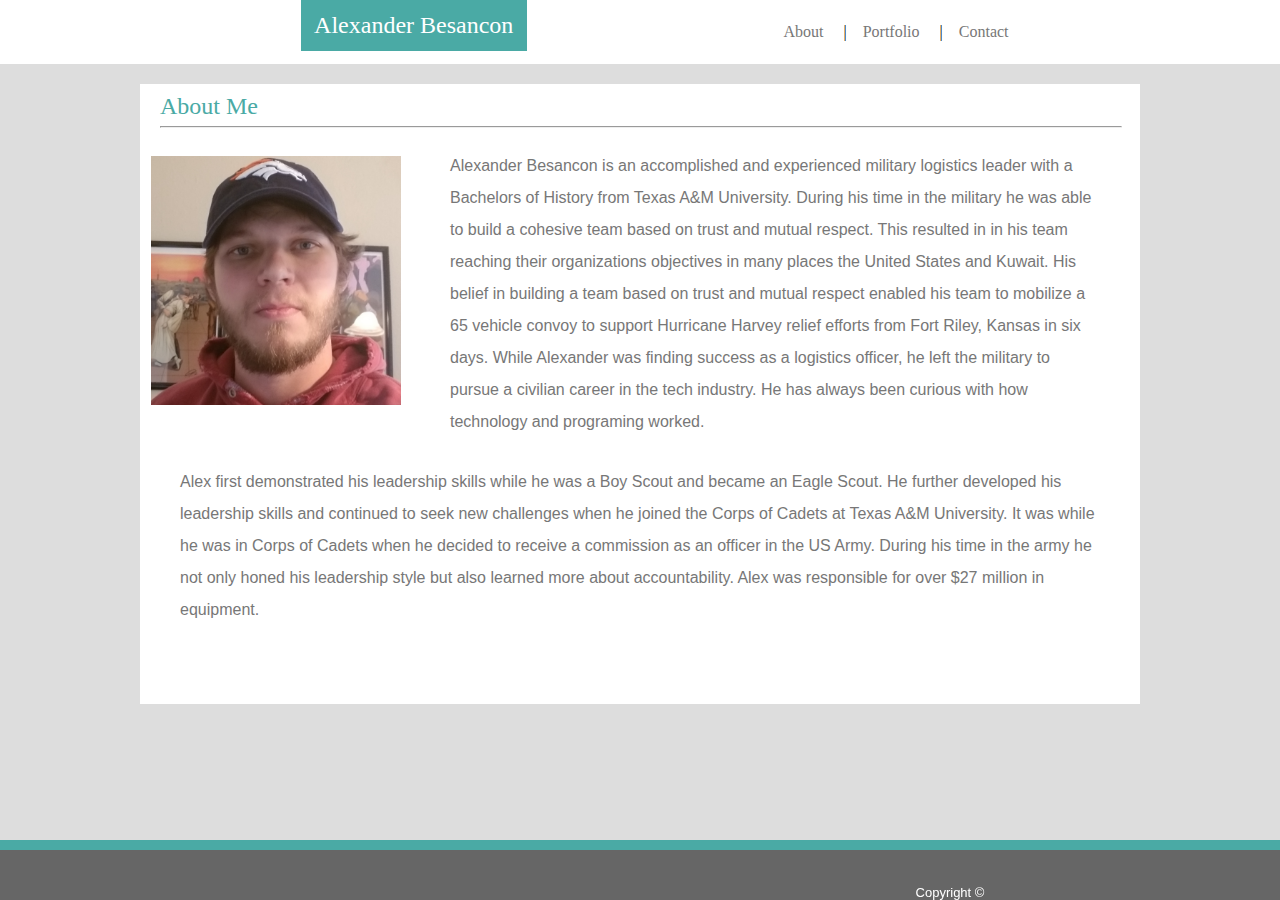
<file: index.html>
<!DOCTYPE html>
<html lang="en">

<head>
    <link rel="stylesheet" type="text/css" href="./assets/css/Reset.css">
    <link rel="stylesheet" type="text/css" href="./assets/css/style.css">
    <title>Alexander Besancon</title>
</head>

<body>
    
    <header>

        <div class="navbar navbar-default navbar-static-top header-menu">
        
            <ul class="nav navbar-nav navbar-middle navbar text" style="float:none;margin: 0 auto; display: table;table-layout: fixed">    
                
                <li class="contact">
                    <a class="contact" href="contact.html">Contact</a>
                </li>
                
                <li>
                    <a class="portfolio" href="portfolio.html">Portfolio</a>
                </li>
                
                <li>
                    <a class="home" href="index.html">About</a>
                </li>

            </ul>

            <div class="name">
                Alexander Besancon
            </div>

        </div>
        
    </header>
    
    <div class="content">
        
        <h1>About Me</h1>
    
            <hr>

            <br>
        
            <img src="assets/images/AlexBesancon.jpg" alt="AlexBesancon"> 
    
                <br>
            
        <p>
            Alexander Besancon is an accomplished and experienced military logistics leader 
            with a Bachelors of History from Texas A&M University. During his time in the 
            military he was able to build a cohesive team based on trust and mutual respect. 
            This resulted in in his team reaching their organizations objectives in many places
            the United States and Kuwait. His belief in building a team based on trust and
            mutual respect enabled his team to mobilize a 65 vehicle convoy to support Hurricane 
            Harvey relief efforts from Fort Riley, Kansas in six days. While Alexander was finding 
            success as a logistics officer, he left the military to pursue a civilian career in the
            tech industry. He has always been curious with how technology and programing worked.
        </p>

            <br>

        <p>
            Alex first demonstrated his leadership skills while he was a Boy Scout and became an Eagle 
            Scout. He further developed his leadership skills and continued to seek new challenges when 
            he joined the Corps of Cadets at Texas A&M University. It was while he was in Corps of Cadets
            when he decided to receive a commission as an officer in the US Army. During his time in the
            army he not only honed his leadership style but also learned more about accountability. Alex
            was responsible for over $27 million in equipment.
        </p>
        
    </div>
        
        <br>

        <footer>

            <p class="copyright"> 
                Copyright ©
            </p>
        
        </footer>

</body>

</html>
</file>
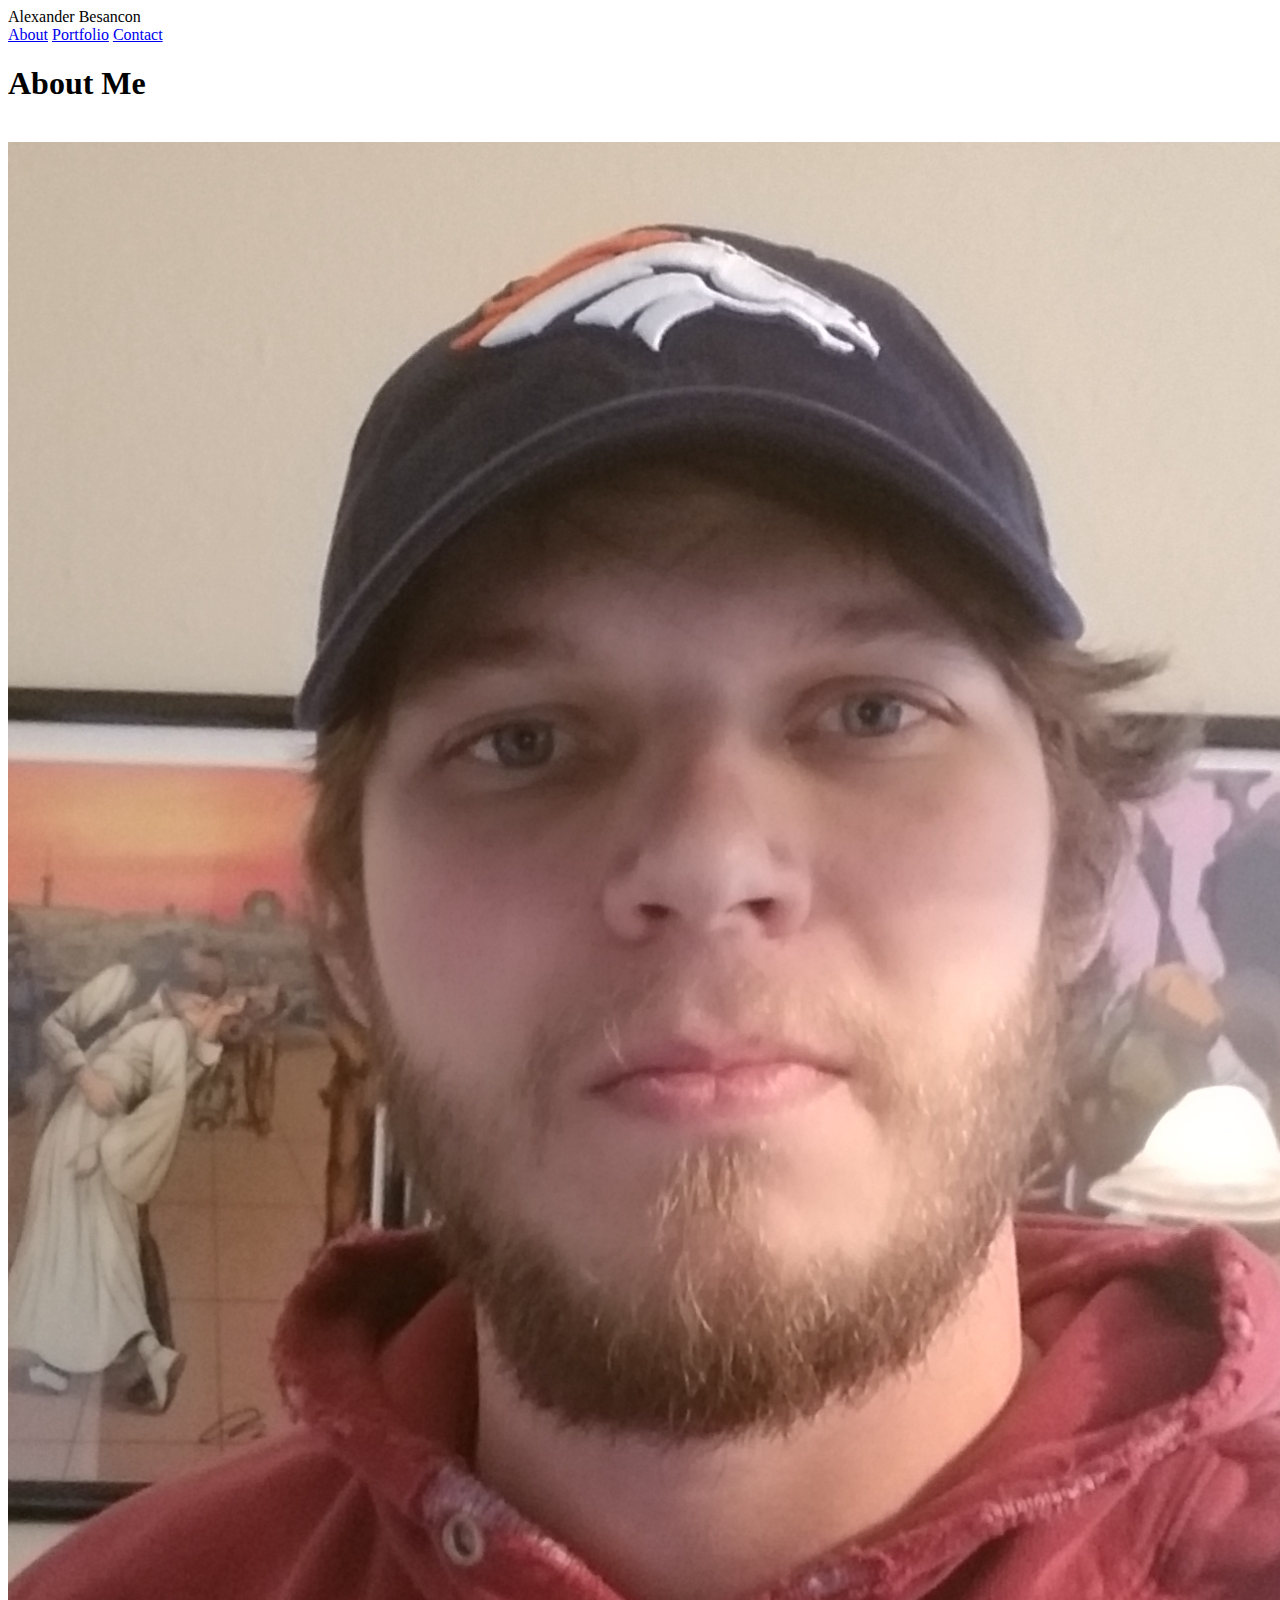
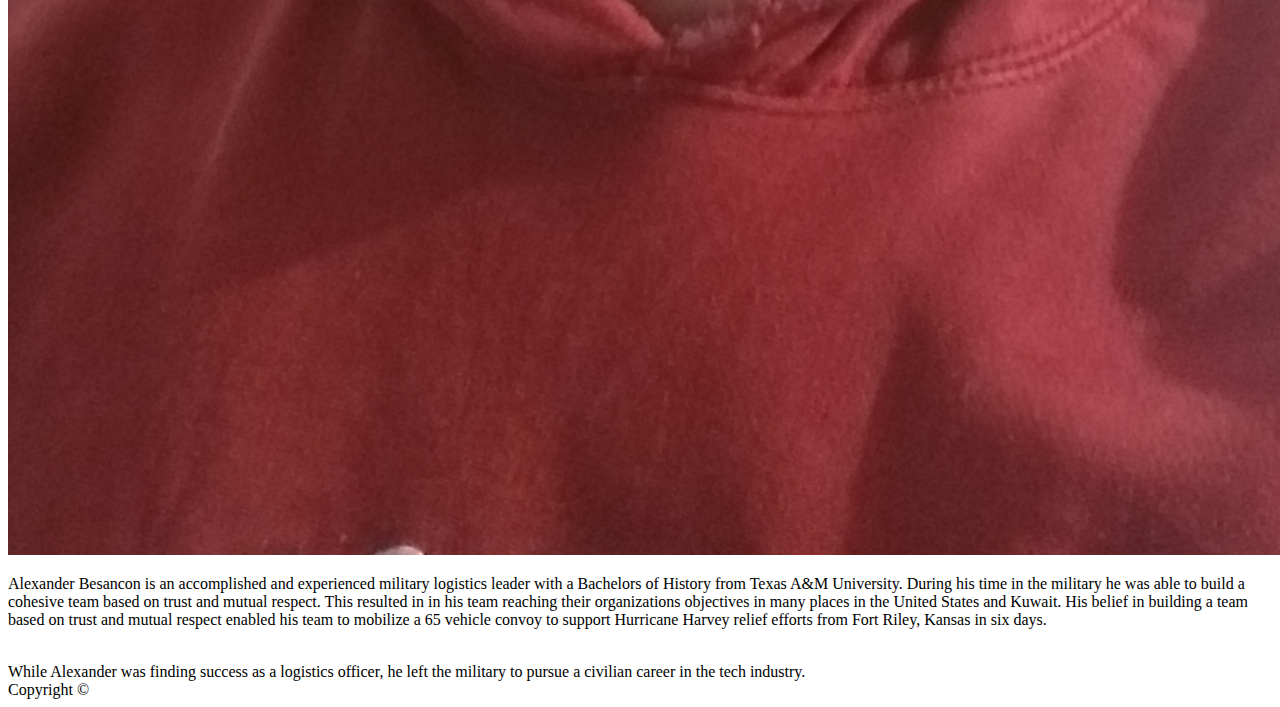
<file: Basic-Portfolio/index.html>
<!DOCTYPE html>
<html lang="en">

<head>
    <link rel="reset" type="text/css" href="../Basic-Portfolio/assets/css/Reset.css">
    <link rel="style" type="text/css" href="../Basic-Portfolio/assets/css/style.css">
    <title>Alexander Besancon</title>

</head>

<body>
    
    <header>Alexander Besancon</header>

    <div class="topnav">
        <a class="active" href="#about">About</a>
        <a class="portfolio" href="../Basic-Portfolio/portfolio.html">Portfolio</a>
        <a class="contact" href="../Basic-Portfolio/contact.html">Contact</a>
    </div>
    
    <h1>About Me</h1>
    
        <br>
        
        <img src="../Basic-Portfolio/assets/images/AlexBesancon.jpg" alt="AlexBesancon">
        
        <br>

        <p>Alexander Besancon is an accomplished and experienced military logistics leader 
        with a Bachelors of History from Texas A&M University. During his time in the 
        military he was able to build a cohesive team based on trust and mutual respect. 
        This resulted in in his team reaching their organizations objectives in many places
        in the United States and Kuwait. His belief in building a team based on trust and
        mutual respect enabled his team to mobilize a 65 vehicle convoy to support Hurricane 
        Harvey relief efforts from Fort Riley, Kansas in six days.
        </p>

        <br>

        <p2>
        While Alexander was finding success as a logistics officer, he left the military to 
        pursue a civilian career in the tech industry. 
        </p2>

        <br>

    <footer>Copyright ©</footer>

</body>

</html>
</file>
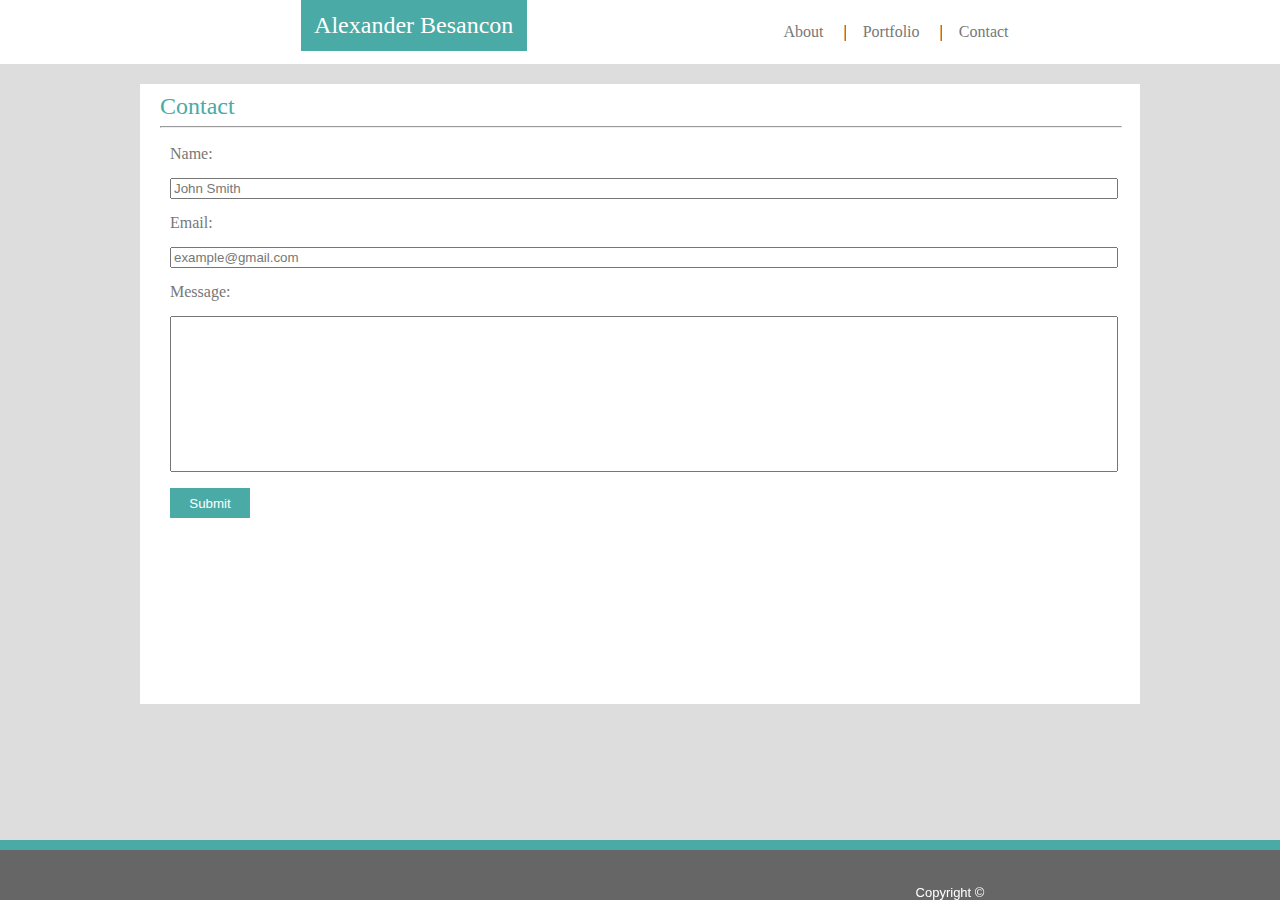
<file: contact.html>
<!DOCTYPE html>

<html lang="en">

<head>
    <link rel="stylesheet" type="text/css" href="./assets/css/Reset.css">
    <link rel="stylesheet" type="text/css" href="./assets/css/style.css">
    <title>Alexander Besancon</title>
</head>

<body>
    
    <header>
            
        <div class="navbar navbar-default navbar-static-top header-menu">
                    
            <ul class="nav navbar-nav navbar-middle navbar text" style="float:none;margin: 0 auto; display: table;table-layout: fixed">    
                            
                <li class="contact">
                    <a class="contact" href="contact.html">Contact</a>
                </li>
                            
                <li>
                    <a class="portfolio" href="portfolio.html">Portfolio</a>
                </li>
                            
                <li>
                    <a class="home" href="index.html">About</a>
                </li>
            
            </ul>
            
            <div class="name">
                Alexander Besancon
            </div>
            
        </div>
                    
    </header>

        <div class="content">
        
            <h3>Contact</h3>
        
                <hr>
        
                <br>

            <form>
                
                Name:<br><br>
                <input type="text" name="name" value="John Smith">
            
                <br><br>
            
                Email:<br><br>
                <input type="text" name="email" value="example@gmail.com">
            
                <br><br>
            
                Message:<br><br>
                <input type="text" name="message">
                
                <br><br>
            
                <input type="submit" value="Submit">
        
            </form>
    
        </div>

    <footer>

        <p class="copyright"> 
            Copyright ©
        </p>

    </footer>
   
</body>

</html>
</file>
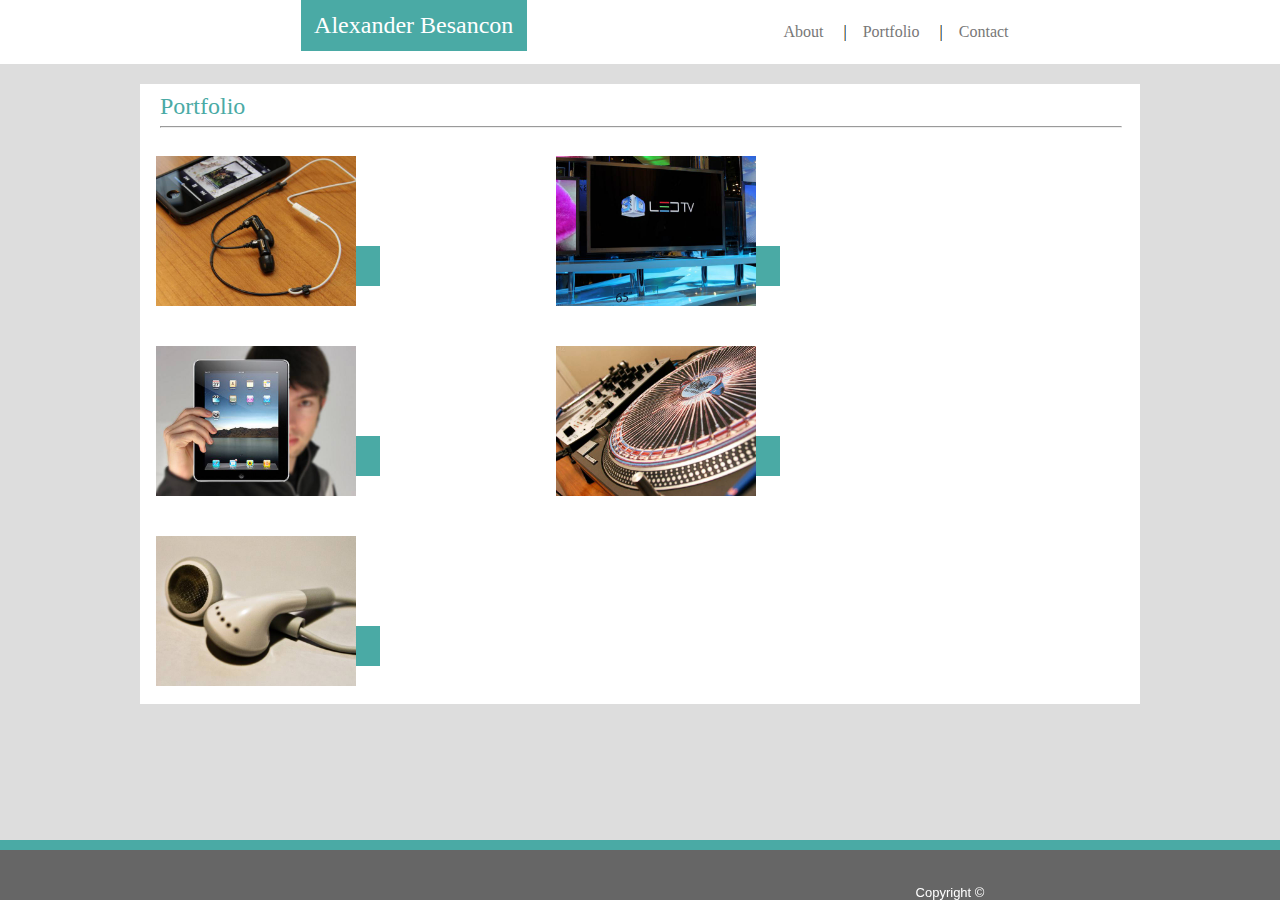
<file: portfolio.html>
<!DOCTYPE html>
<html>

<head>
    <link rel="stylesheet" type="text/css" href="./assets/css/Reset.css">
    <link rel="stylesheet" type="text/css" href="./assets/css/style.css">
    <title>Alexander Besancon</title>
</head>
    
<body>   
    
    <header>
            
        <div class="navbar navbar-default navbar-static-top header-menu">
                    
            <ul class="nav navbar-nav navbar-middle navbar text" style="float:none;margin: 0 auto; display: table;table-layout: fixed">    
                            
                <li class="contact">
                    <a class="contact" href="contact.html">Contact</a>
                </li>
                            
                <li>
                    <a class="portfolio" href="portfolio.html">Portfolio</a>
                </li>
                            
                <li>
                    <a class="home" href="index.html">About</a>
                </li>
            
            </ul>
            
            <div class="name">
                Alexander Besancon
            </div>
            
        </div>
                    
    </header>

    <div class="content">
        
        <h2>Portfolio</h2>

                <hr>

            <div class="portfolio">    
                <button type="button">Hangman</button>
                <img src="assets/images/portfolioimage1.jpg" alt="stock profile 1">
            </div>

            <div class="portfolio">
                <button type="button">RPG Game</button>
                <img src="assets/images/portfolioimage2.jpg" alt="stock profile 2">
            </div>

            <div class="portfolio">
                <button type="button">Trivia Game</button>
                <img src="assets/images/portfolioimage3.jpg" alt="stock profile 3">
            </div>

            <div class="portfolio">
                <button type="button">Rutger Info Widget</button>
                <img src="assets/images/portfolioimage4.jpg" alt="stock profile 4">
            </div>

            <div class="portfolio">
                <button type="button">Rock Paper Scissors</button>
                <img src="assets/images/portfolioimage5.jpg" alt="stock profile 5">
            </div>
    
    </div>    

    <footer>

        <p class="copyright"> 
            Copyright ©
        </p>
    
    </footer>
       
</body>

</html>
</file>
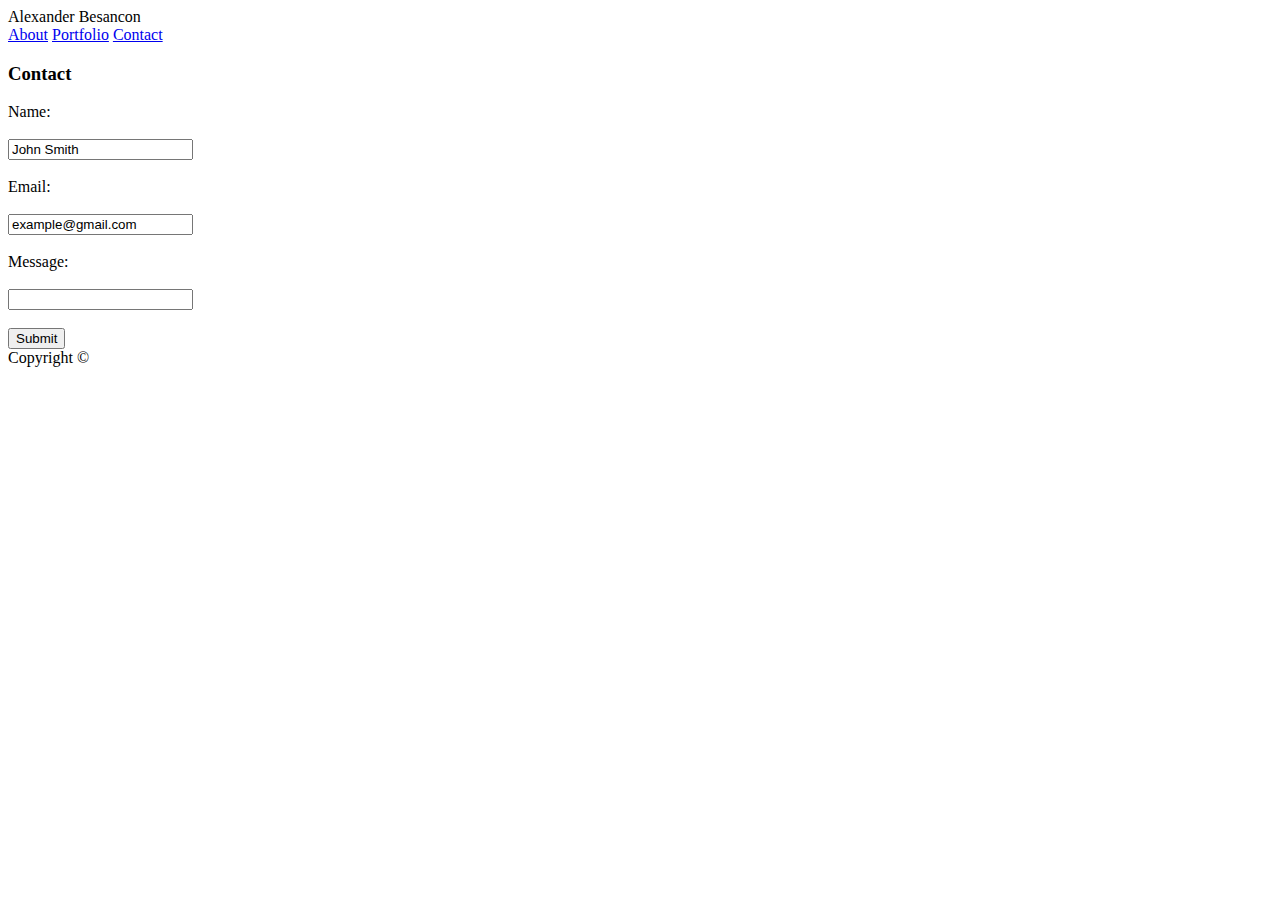
<file: Basic-Portfolio/contact.html>
<!DOCTYPE html>

<html lang="en">

<head>
    <title>Alexander Besancon</title>
    <link rel="Reset" type="text/css" href="../Basic-Portfolio/assets/css/Reset.css">
    <link rel="style" type="text/css" href="../Basic-Portfolio/assets/css/style.css">
</head>

<body>

<header>Alexander Besancon</header>

<div class="topnav">
    <a class="home" href="../Basic-Portfolio/index.html">About</a>
    <a class="portfolio" href="../Basic-Portfolio/portfolio.html">Portfolio</a>
    <a class="contact" href="#contact">Contact</a>
</div>

<h3>Contact</h3>

<form>
    Name:<br><br>
    <input type="text" name="name" value="John Smith">
    <br><br>
    Email:<br><br>
    <input type="text" name="email" value="example@gmail.com">
    <br><br>
    Message:<br><br>
    <input type="text" name="message">
    <br><br>
    <input type="submit" value="Submit">
   
</form>

<footer>  
    Copyright ©
</footer>
   
</body>

</html>
</file>
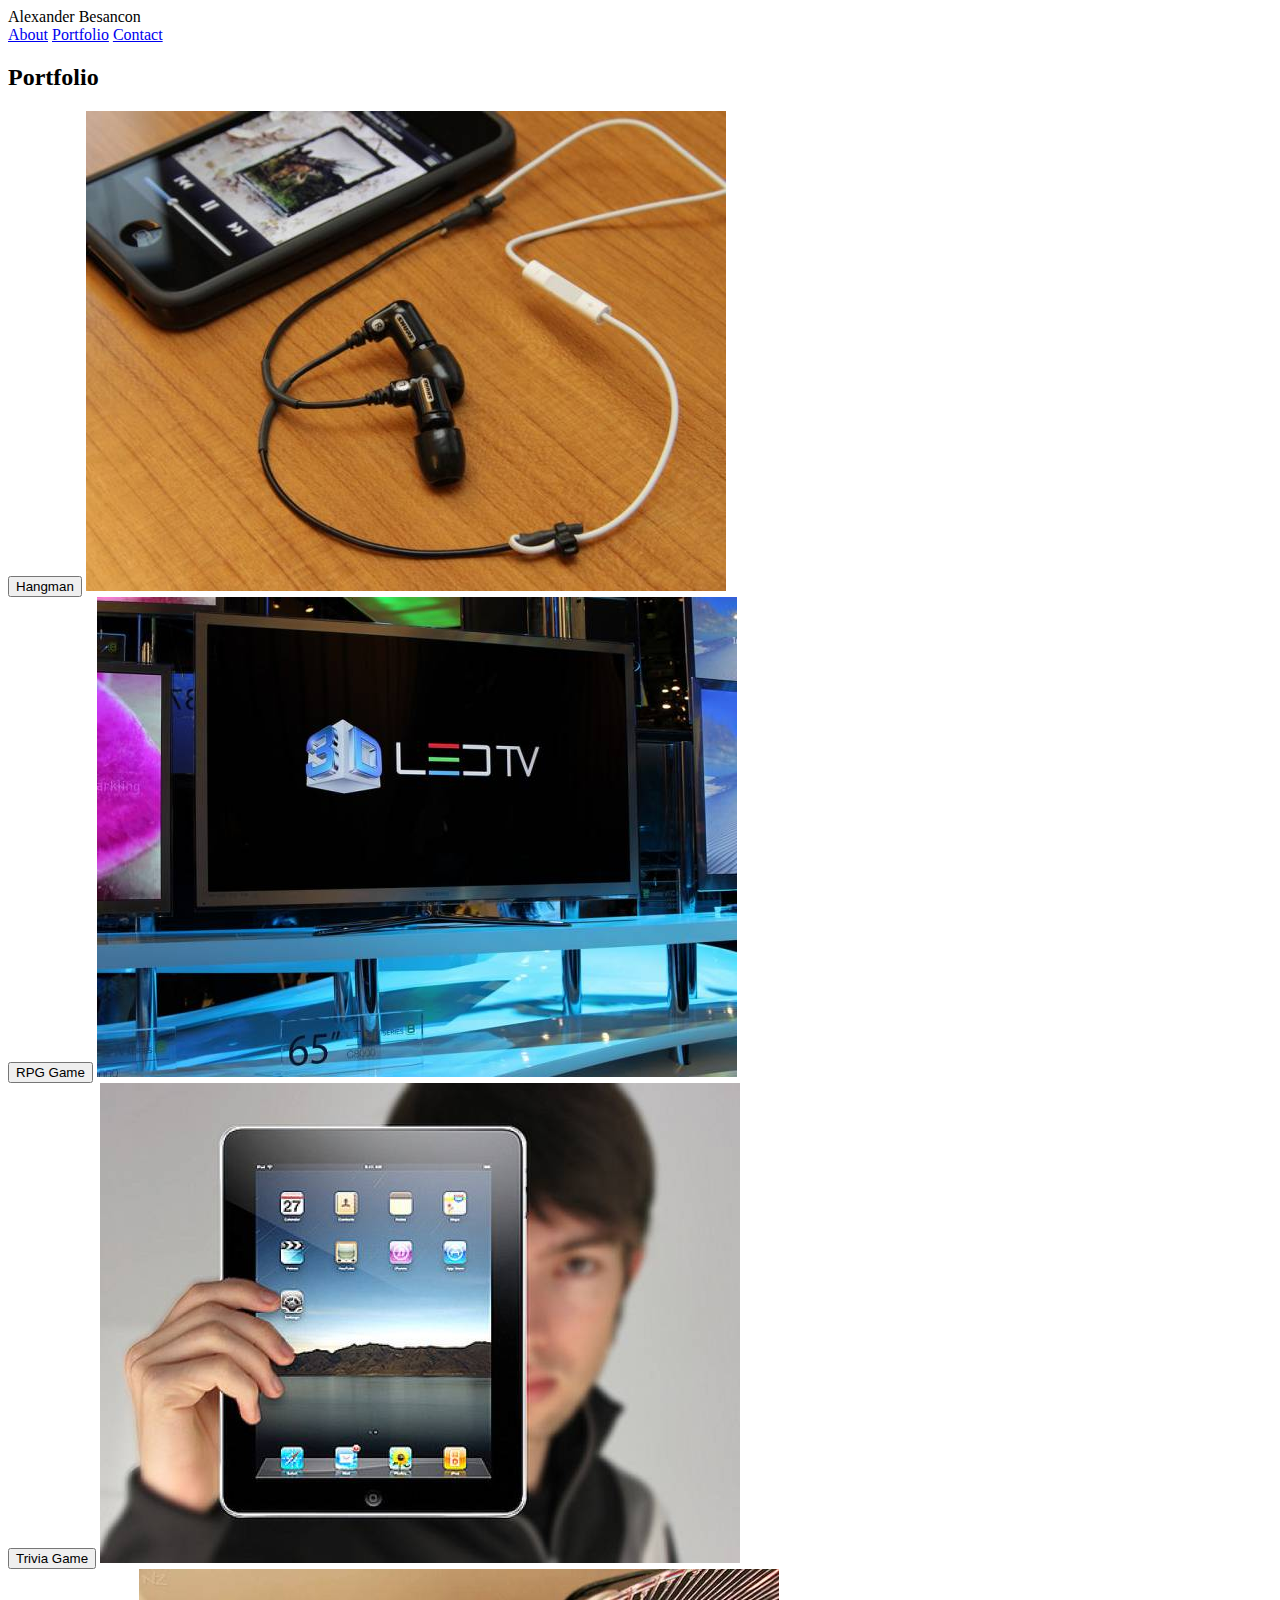
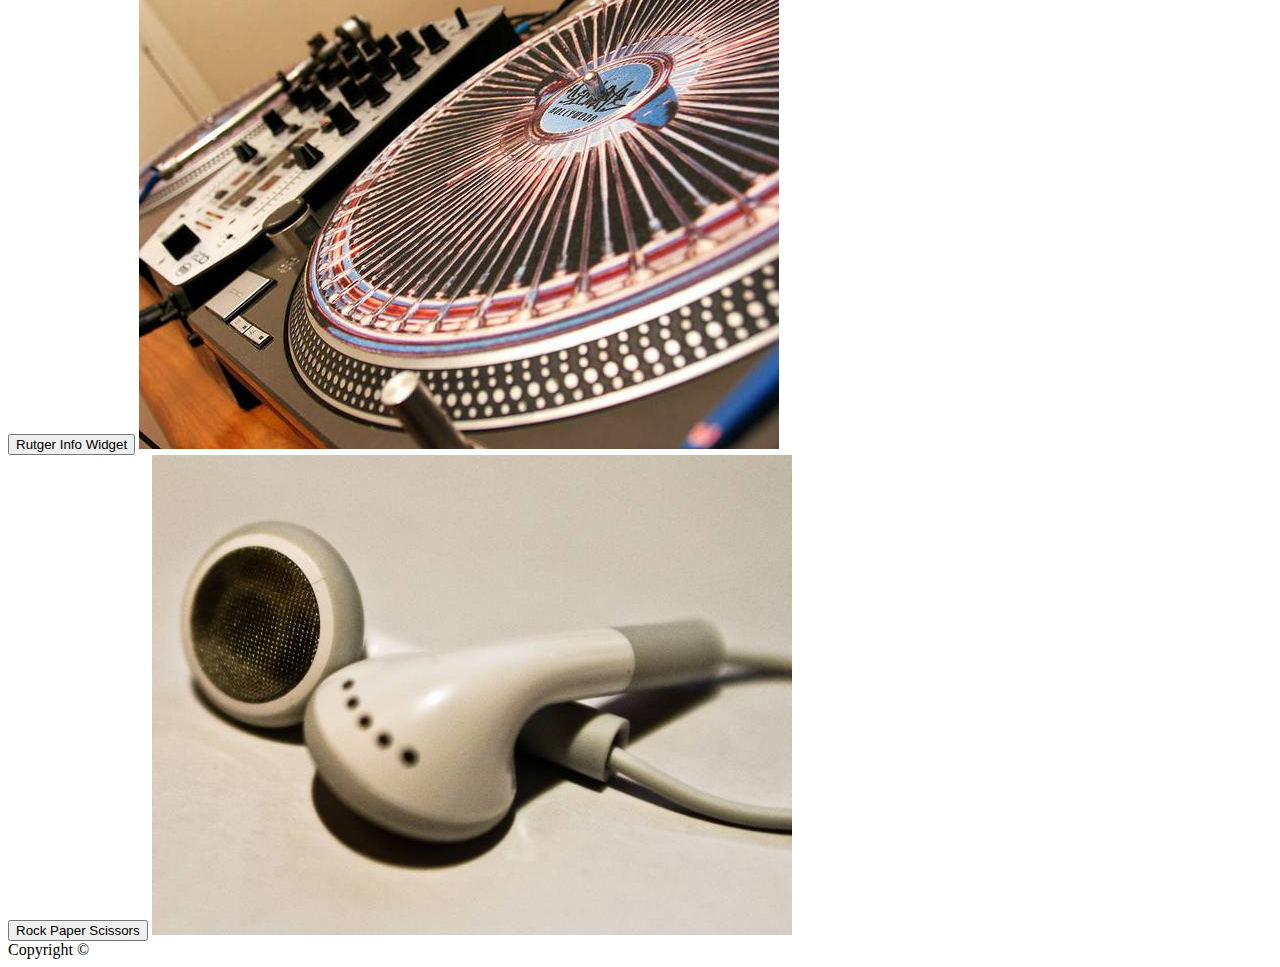
<file: Basic-Portfolio/portfolio.html>
<!DOCTYPE html>
<html>

<head>
    <title>Alexander Besancon</title>
    <link rel="Reset" type="text/css" href="../Basic-Portfolio/assets/css/Reset.css">
    <link rel="style" type="text/css" href="../Basic-Portfolio/assets/css/style.css">
</head>
    
<body>

    <header>Alexander Besancon</header>

    <div class="topnav">
        <a class="home" href="../Basic-Portfolio/index.html">About</a>
        <a class="portfolio" href="#portfolio">Portfolio</a>
        <a class="contact" href="../Basic-Portfolio/contact.html">Contact</a>
    </div>

    <h2>Portfolio</h2>

    <div class="portfolio">    
        <button type="button">Hangman</button>
        <img src="../Basic-Portfolio/assets/images/portfolioimage1.jpg" alt="stock prfile 1">
    </div>

    <div class="portfolio">
        <button type="button">RPG Game</button>
        <img src="../Basic-Portfolio/assets/images/portfolioimage2.jpg" alt="stock prfile 2">
    </div>
    
    <div class="portfolio">
        <button type="button">Trivia Game</button>
        <img src="../Basic-Portfolio/assets/images/portfolioimage3.jpg" alt="stock prfile 3">
    </div>
 
    <div class="portfolio">
        <button type="button">Rutger Info Widget</button>
        <img src="../Basic-Portfolio/assets/images/portfolioimage4.jpg" alt="stock prfile 4">
    </div>

    <div class="portfolio">
        <button type="button">Rock Paper Scissors</button>
        <img src="../Basic-Portfolio/assets/images/portfolioimage5.jpg" alt="stock prfile 5">
    </div>
    
    <footer>  
        Copyright ©
    </footer>
       
</body>

</html>
</file>
<file: assets/css/style.css>
body {
    margin-left: auto;
    margin-right: auto;
    background-color: #dddddd
}

header{
    width: 100%;
    margin: 0;
    padding-left: 20%;
    background-color: #ffffff;
}

div.name {
    position: fixed;
    top: 0;
    left: 23.5%;
    width: fit-content;
    background-color: #4aaaa5;
    color: white;
    font-family: Georgia, 'Times New Roman', Times, serif;
    font-size: x-large;
    padding: 1.04%;
}

ul {
    list-style-type: none;
    padding-top: 8px;
    padding-bottom: 8px;
    overflow: visible;
    float: right;
}

li {
    float: right;
    align-content: stretch;
}

li a {
    display: block;
    color: #777777;
    text-align: center;
    padding: 16px;
    text-decoration: none;
}

div.navbar a {
    display: inline-block;
}

ul li:after {
    content: "|";
}

ul li:first-child::after {
    content: "";
}

div.content {
    width: 960px;
    height: 600px;
    padding-top: 10px;
    padding-bottom: 10px;
    padding-left: 20px;
    padding-right: 20px;
    margin-left: auto;
    margin-right: auto;
    margin-bottom: auto;
    margin-top: 20px;
    background-color: #ffffff;     
}

h1, h2, h3 {
    color: #4aaaa5;
    font-family: Georgia, 'Times New Roman', Times, serif;
    font-size: x-large;
}

hr {
    color: #777777;
    width: 960px;
    float: left;
    align-content:space-between;
}

form {
    width: 940px;
    color: #777777;
    padding: 10px;
    overflow: hidden;
}

input {
    width: 940px;
    color: #777777;
}

input:nth-of-type(3) {
    height: 150px;
}

input:last-child {
    width: 80px;
    height: 30px;
    background-color: #4aaaa5;
    color: white;
    border: none;
}

p {
    width: 920px;
    height: 300px;
    padding-left: 20px;
    line-height: 2;
    color: #777777;
    font-family: Arial, Helvetica, sans-serif;
}

footer {
    position: fixed;
    bottom: 0;
    width: 100%;
    height: 50px;
    background-color: #666666;
    border-top: 10px solid #4aaaa5;
}

p.copyright {
    color: white;
    text-align: center;
    font-size: small;
    transform: translate(50%, 10%);
}

img {
    width: 250px;
    height: auto;
    padding: 20px;
    float: left;
    object-fit: contain;
    translate: -10%;
}

div.portfolio {
    position: relative;
    width: 400px;
    float: left;
}

div.portfolio img {
    width: 50%;
    height: auto;
}

div.portfolio button {
    position: absolute;
    left: 50%;
    transform: translate(-90%);
    bottom: 40px;
    background-color: #4aaaa5;
    color: white;
    font-family: 'Times New Roman', Times, serif;
    font-size: large;
    border: none;
    width: 200px;
    height: 40px;
}
</file>
<file: Basic-Portfolio/assets/css/style.css>
html { 
}

button .container{
    color: #4aaaa5 
}
</file>
